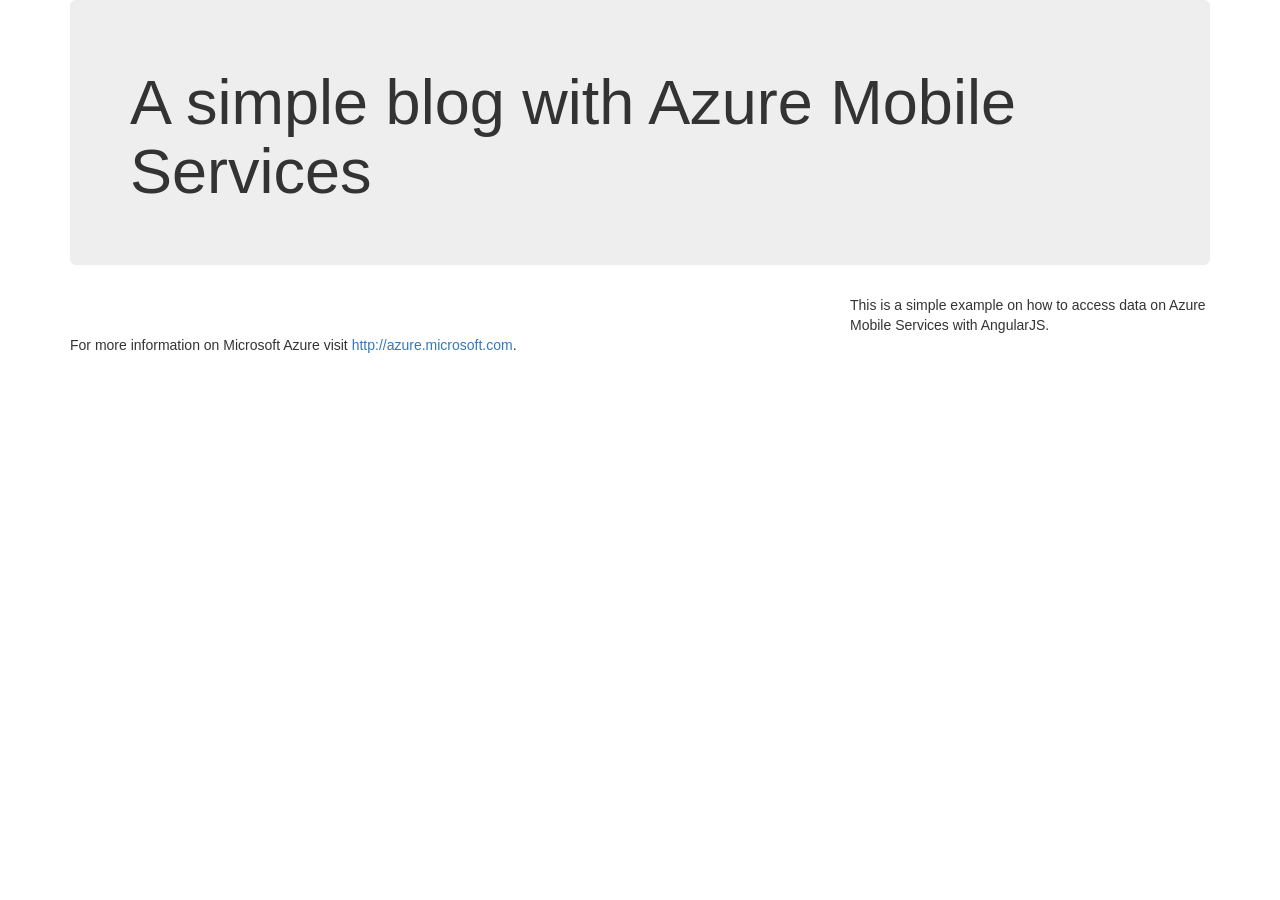
<file: mysmallblog/index.html>
<!DOCTYPE html>
<html lang="en">
  <head>
    <meta charset="utf-8">
    <meta name="viewport" content="width=device-width, initial-scale=1">
    <title>Microblog with Azure Mobile Services</title>

    <!-- Bootstrap -->
    <link href="css/bootstrap.css" rel="stylesheet">

  </head>
  
  <body ng-app="microAzureBlog">
	  
	<div class="container body-content">
		<div class="jumbotron">
    		<h1>A simple blog with Azure Mobile Services</h1>
		</div>
		<div class="row">
	  		<div class="col-xs-12 col-sm-6 col-md-8" ng-controller="blogpostController">
				  <article ng-repeat="post in model.posts">
					  <h1 ng-bind="post.title">
						
					  </h1>
					  <p ng-bind="post.text">
						
						</p>
				  </article>
			</div>
	  		<div class="col-xs-6 col-md-4">
			<aside>
				This is a simple example on how to access data on Azure Mobile Services with AngularJS.
			</aside>	  
			</div>
		</div>
		<footer>
			For more information on Microsoft Azure visit <a href="http://azure.microsoft.com">http://azure.microsoft.com</a>.
		</footer>
	</div>

    <script src="js/jquery.js"></script>

    <script src="js/bootstrap.js"></script>
	
	<script src="js/angular.js"></script>
	
	<script src="app/controllers/blogpostController.js"></script>
	
  </body>
</html>
</file>
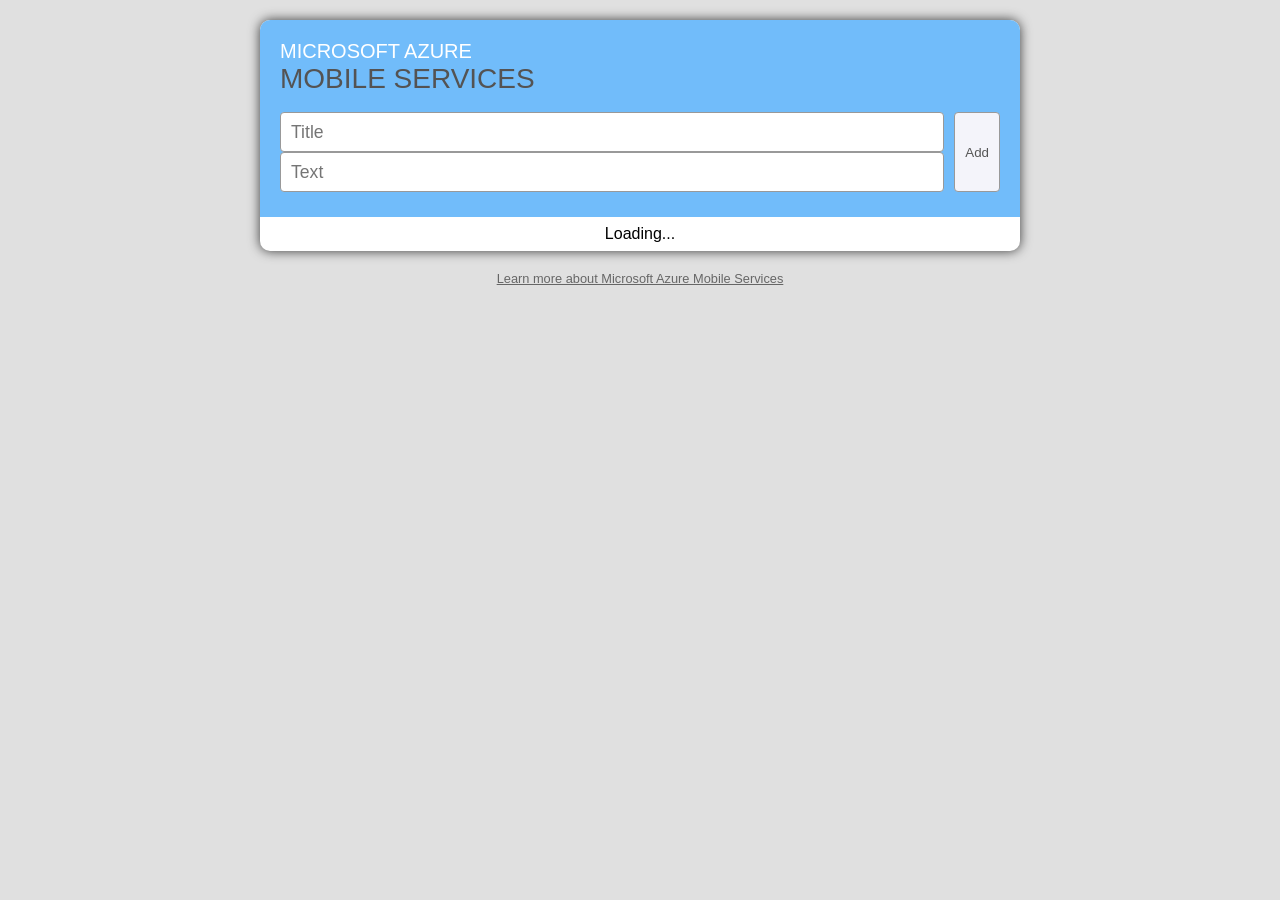
<file: mysmallblog_AMS_SDK/index.html>
<!DOCTYPE html>
<html>
    <head>
        <meta charset='utf-8' />
        <title>Todo list: mysmallblog</title>
        <link rel='stylesheet' href='styles.css' />
        <meta name='viewport' content='width=device-width' />
        <!--[if lt IE 9]><script src="https://cdnjs.cloudflare.com/ajax/libs/html5shiv/3.6.1/html5shiv.js"></script><![endif]-->
    </head>
    <body>
        <div id='wrapper'>
            <article>
                <header>
                    <h2>Microsoft Azure</h2>
                    <h1>Mobile Services</h1>

                    <form id='add-item'>
                        <button type='submit'>Add</button>
                        <div>
                            <input type='text' id='new-item-title' placeholder='Title' />
                            <input type='text' id='new-item-text' placeholder='Text' />
                        </div>
                    </form>
                </header>

                <ul id='posts'></ul>
                <p id='summary'>Loading...</p>
            </article>

            <footer>
                <a href='http://www.windowsazure.com/en-us/develop/mobile/'>
                    Learn more about Microsoft Azure Mobile Services
                </a>
                <ul id='errorlog'></ul>
            </footer>
        </div>

        <script src='https://ajax.aspnetcdn.com/ajax/jQuery/jquery-1.9.1.min.js'></script>
        <script src='http://ajax.aspnetcdn.com/ajax/mobileservices/MobileServices.Web-1.2.5.min.js'></script>
        <script src='page.js'></script>
    </body>
</html>
</file>
<file: mysmallblog_AMS_SDK/styles.css>
/* Reset and define common styles */
* { box-sizing: border-box; -moz-box-sizing: border-box; margin: 0; padding: 0; }
body { font-family: Arial, Helvetica; background-color: #e0e0e0; }
button { border: 1px solid #999; color: #555; background-color: #F4F4FA; padding: 0 10px; }
button:hover { background-color: white; }
input[type=text], input:not([type]) { padding: 0 10px; text-overflow: ellipsis; }

/* Main page structure and masthead style */
#wrapper { max-width: 800px; margin: auto; padding: 20px; }
article { background-color: white; box-shadow: 0 0 12px rgba(0, 0, 0, 0.75); border-radius: 10px; }
header { background-color: #71BCFA; padding: 20px; border-top-left-radius: 10px; border-top-right-radius: 10px; }
header h1 { text-transform: uppercase; font-weight: normal; color: #545353; font-size: 28px; }
header h2 { text-transform: uppercase; font-weight: normal; color: white; font-size: 20px; }
#summary { text-align: center; padding: 8px 0; }

/* "Add new" form */
#add-item { height: 80px; margin: 17px 0 5px 0; font-size: 1.1em }
#add-item div { overflow: hidden; }
#add-item button { float: right; margin-left: 10px; padding: 0 10px; height: 100%; border-radius: 4px; }
#new-item-title { width: 100%; height: 40px; border: 1px solid #999; font-size: 1em; border-radius: 4px; }
#new-item-text { width: 100%; height: 40px; border: 1px solid #999; font-size: 1em; border-radius: 4px; }

/* List of items */
#posts li { list-style-type: none; padding: 0px 5px; border-bottom: 1px solid #dadada;  }
.item-complete { float: left; margin: 0 8px 0 15px; height: 100%; }
.item-delete { float: right; margin: 5px; margin-right: 15px; height: 26px; }

/* Textboxes in list of items */
#todo-items li div { overflow: hidden; padding: 5px 2px; }
.item-text .item-title { width: 100%; height: 26px; line-height: 24px; border: 1px solid transparent; background-color: transparent; }
.item-text:focus, .item-text:hover { border-color: #aaa; background-color: #FFC; }

/* Footer */
footer { text-align: center; font-size: 0.8em; margin-top: 20px; }
footer a { color: #666; display: block; }
#errorlog { color: red; font-weight: bold; padding: 8px; display: inline-block; text-align: left; }
</file>
